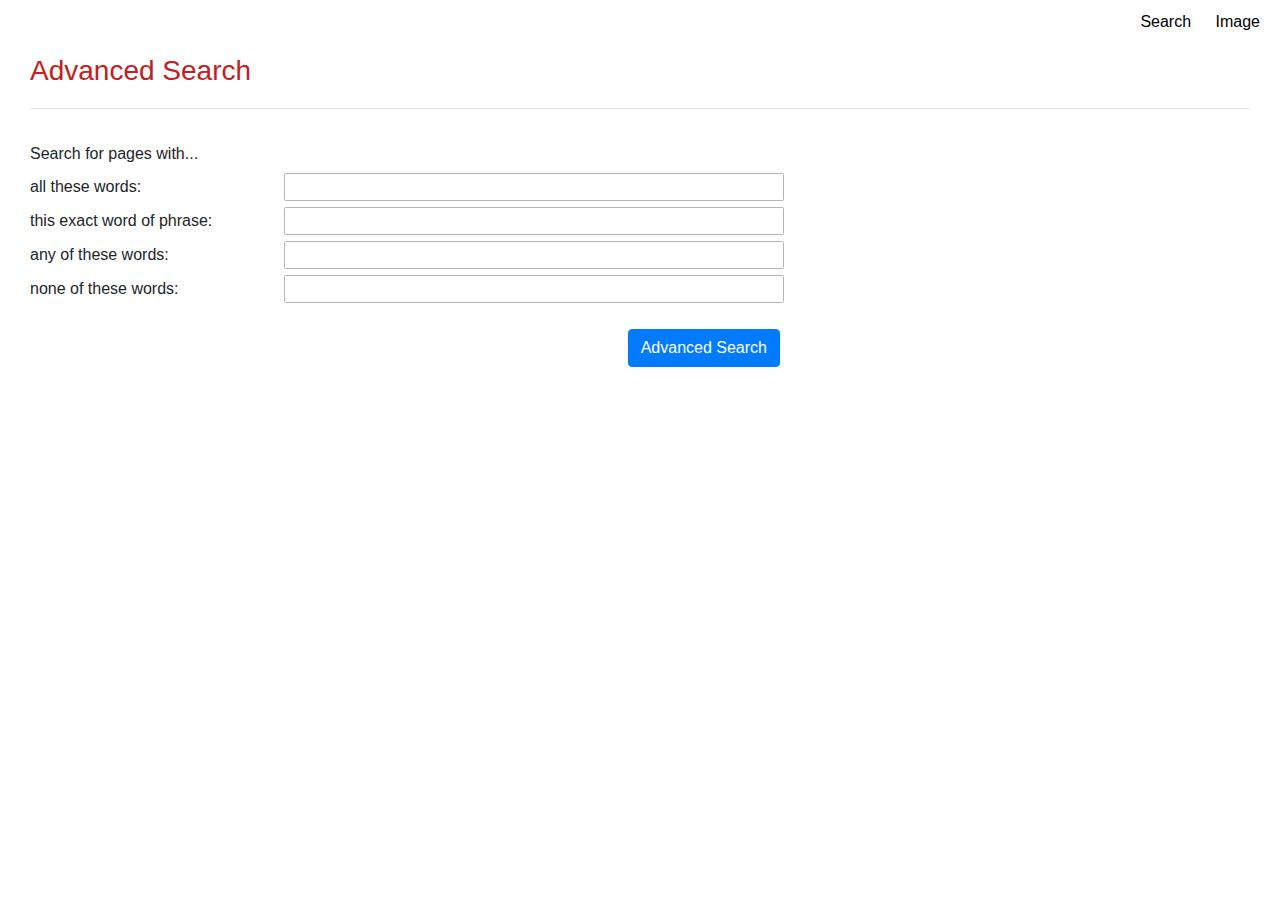
<file: advance.html>
<!DOCTYPE html>
<html lang="en">
    <head>
        <title>Google Advanced Search</title>
        <link rel="stylesheet" href="https://maxcdn.bootstrapcdn.com/bootstrap/4.5.2/css/bootstrap.min.css">
        <link rel="stylesheet" href="advance.css">
    </head>

    <body class="content">

        <div class="links">
            <a href="index.html">Search</a>
            <a href="image.html">Image</a>
        </div>

        <div>
            <h3 id="title">Advanced Search</h3>
            <hr>
            <div class="search">
                <h6>Search for pages with...</h6>
                <form action="https://google.com/search">

                    <div class="searches">
                        <div id="all">
                            <label>all these words:</label>
                            <input class="searchbar" type="text" name="as_q"><br>
                        </div>
                        <div id="exact">
                            <label>this exact word of phrase:</label>
                            <input class="searchbar" type="text" name="as_epq"><br>
                        </div>
                        <div id="any">
                            <label>any of these words:</label>
                            <input class="searchbar" type="text" name="as_oq"><br>
                        </div>
                        <div id="none">
                            <label>none of these words:</label>
                            <input class="searchbar" type="text" name="as_eq"><br>
                        </div>

                        <div id="button">
                            <input id="advance_search" class="btn btn-primary" type="submit" value="Advanced Search">
                        </div>
                    </div>

                </form>
            </div>

        </div>

    </body>
</html>
</file>
<file: advance.css>
.body {
    height: 100vh;
}

.content {
    margin-left: 30px;
}

/* ! LINKS */
.links {
    margin: 10px 10px 0 0;
    text-align: right;
}
.links a {
    font-size: medium;
    color: black;
    margin: 10px;
}

hr {
    margin-right: 30px;
}

h6 {
    margin: 35px 0 10px 0;
}

#title {
    color: rgb(194, 32, 32);
    margin: 20px 0;
}

/* ! FORM */
label {
    width: 250px;
}
.searchbar {
    width: 500px;
    border: 0.5px solid rgb(185, 180, 180);
    border-radius: 1.5px;
    padding-left: 5px;
}
.searchbar:focus {
    outline: none;
    border: 0.5px solid rgb(12, 81, 255);
    box-shadow: inset 1px 2px 9px -7px;
}

/* ! BTN */
#button {
    width: 750px;
}
#advance_search {
    margin-top: 20px;
    float: right;
}
</file>
